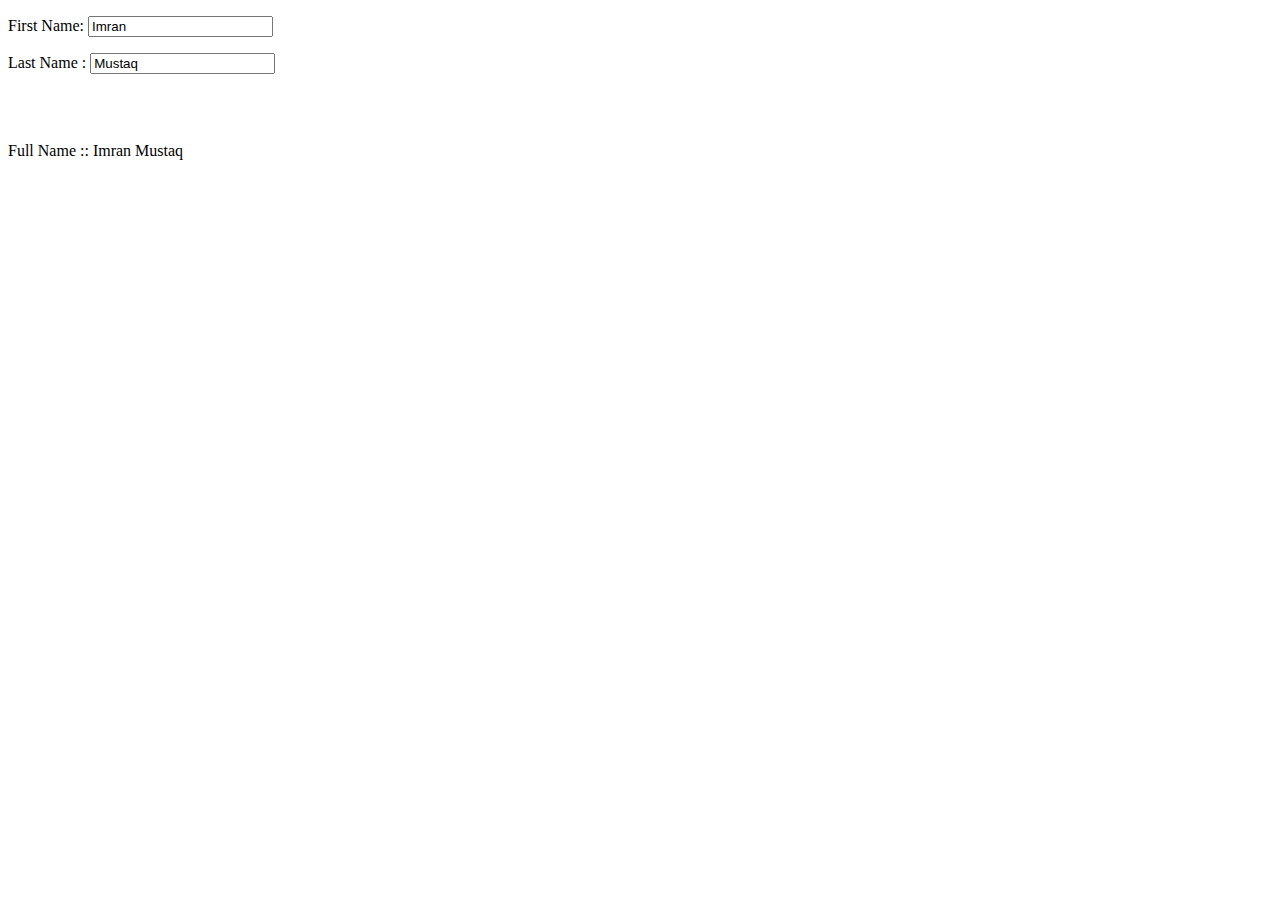
<file: controller.html>
<!DOCTYPE html>
<html>
    <head>
        <script src="angular.min.js" ></script>
    </head>
    <body>
        <div ng-app="myApp" ng-controller="personCrtl">
            <p> First Name: <input ng-model="firstName"></p>
            <p> Last Name : <input ng-model="lastName"></p>
            <br>
            <br>
            
            <p> Full Name :: {{ fullName()}}</p>
        </div>
        <script>
            var app = angular.module('myApp', []);
            app.controller('personCrtl', function($scope){
                $scope.firstName = 'Imran';
                $scope.lastName = 'Mustaq';
                
                $scope.fullName = function(){
                    return $scope.firstName + ' ' + $scope.lastName;
                }
                
            });
        </script>
    </body>
</html>
</file>
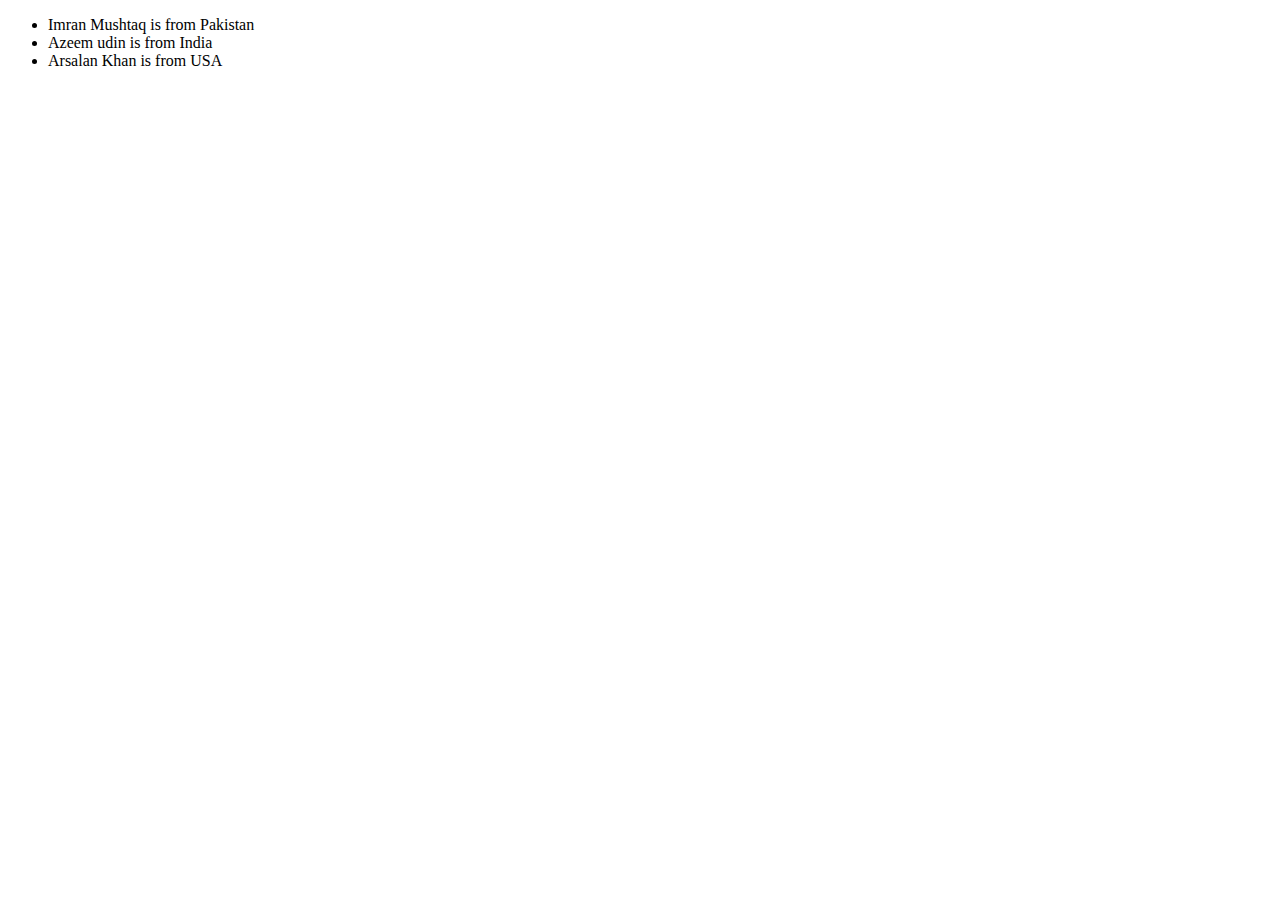
<file: repeat.html>
<!DOCTYPE html>
<!--- Imran Mushtaq -->
<!--- Imran Mushtaq -->
<html lang="en-US">
<script src="angular.min.js"></script>
<body>
    <div ng-app="" ng-init="names=[
                {name: 'Imran Mushtaq', country: 'Pakistan'}, 
                {name: 'Azeem udin', country: 'India'}, 
                {name: 'Arsalan Khan', country: 'USA'}]">
        <ul>
            <li ng-repeat="x in names">
                {{x.name + ' is from ' + x.country}}
            </li>
        </ul>
    </div>
</body>
</html>
</file>
